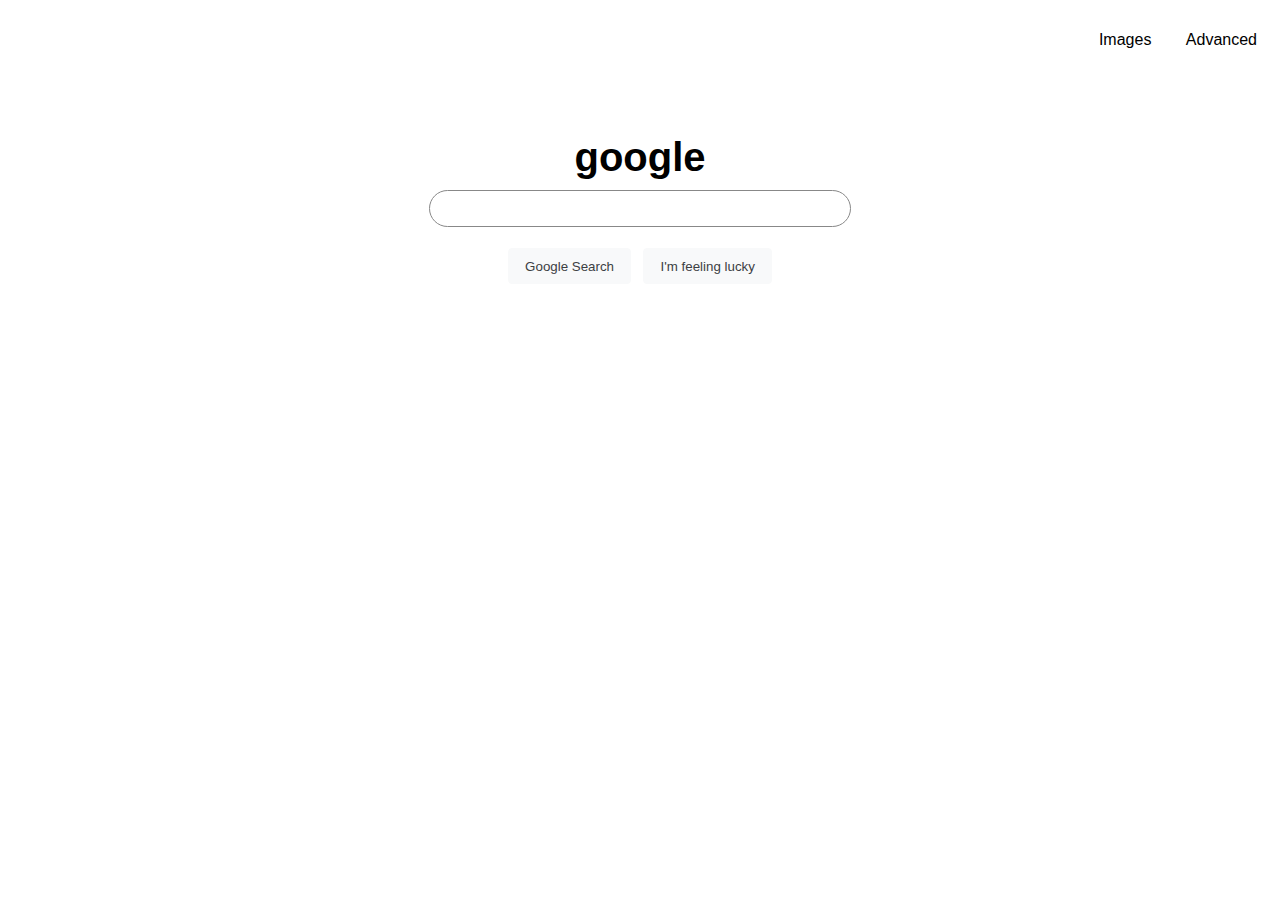
<file: Search/index.html>
<!DOCTYPE html>
<html lang="en">
    <head>
        <meta charset="UTF-8">
        <meta name="viewport" content="width=device-width,initial-scale=1.0">
        <link rel="stylesheet" href="styles.css">
        <title>Search</title>
    </head>
    <body>
        <ul class="navbar">
            <li><a href="images.html">Images</a></li>
            <li><a href="Advanced.html">Advanced</a></li>
        </ul>
        <div>
            <center class="vertical-center">
                <h1>google</h1>
                <form action="https://google.com/search">
                    <input type="text" name="q" class="searchbar">
                    <input type="submit" value="Google Search" class="searchbutton">
                    <input type="submit" value="I'm feeling lucky" name="btnI" class="searchbutton">
                </form>
            </center>
        </div>
    </body>
</html>
</file>
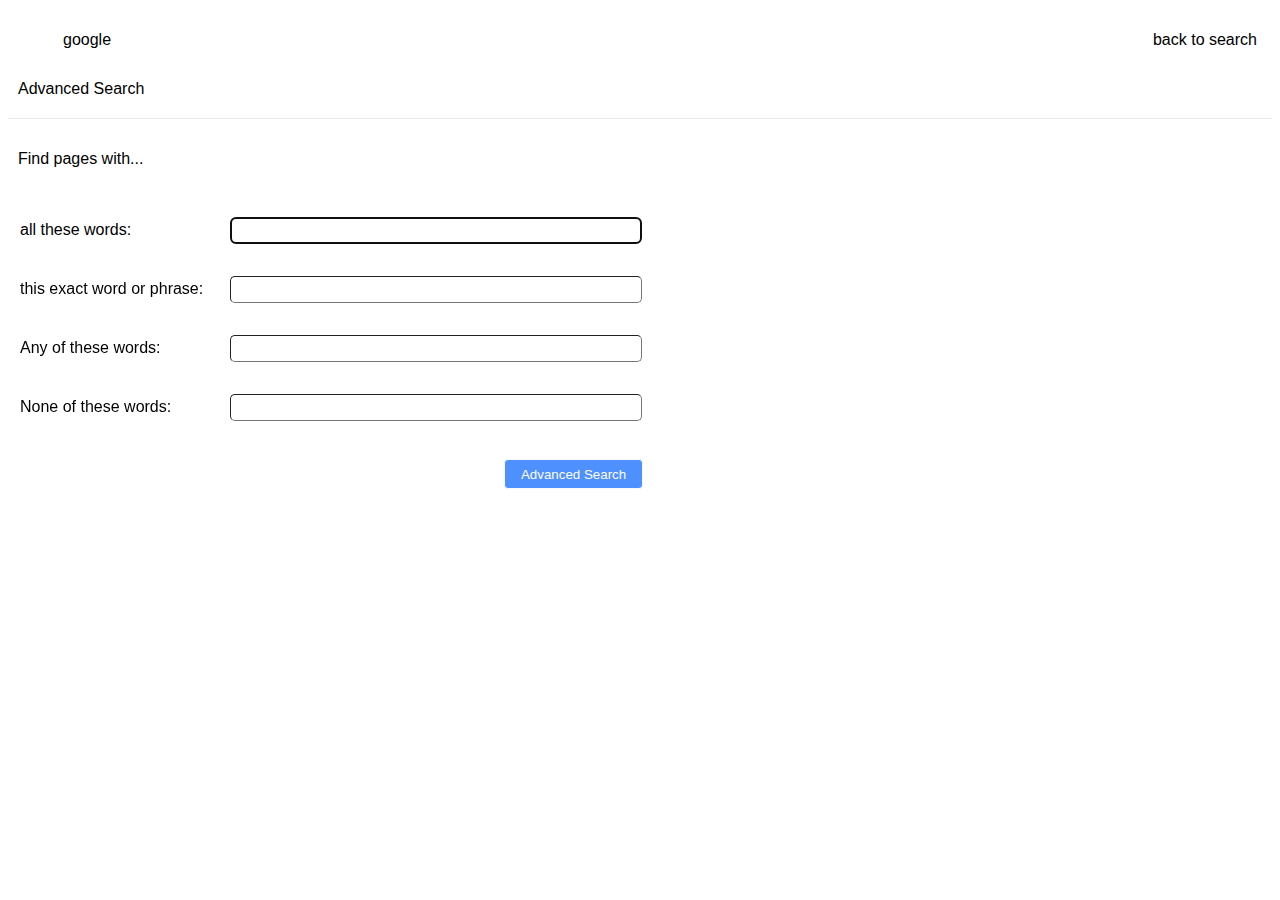
<file: Search/Advanced.html>
<!DOCTYPE html>
<html lang="en">
    <head>
        <meta charset="UTF-8">
        <meta name="viewport" content="width=device-width,initial-scale=1.0">
        <link rel="stylesheet" href="styles.css">
        <title>Advanced</title>
    </head>
    <body>
        <ul class="navbar">
            <li style="float:left"><a href="search.html">google</a></li>
            <li><a href="index.html">back to search</a></li>
        </ul>
        <div class="appbar">
            <label style="margin-left:10px">Advanced Search</label>
        </div>
        <div class="gy3Eif"></div>
        <form action="https://google.com/search">
            <h4>Find pages with...</h4>
            <table class="tdle">
                <tbody>
                    <tr>
                        <td>all these words:</td>
                        <td>
                            <input autofocus="autofocus" name="as_q" type="text" class="searchbar-sm">
                        </td>
                    </tr>
                    <tr>
                        <td>this exact word or phrase:</td>
                        <td>
                            <input autofocus="autofocus" name="as_epq" type="text" class="searchbar-sm">
                        </td>
                    </tr>
                    <tr>
                        <td>Any of these words:</td>
                        <td>
                            <input autofocus="autofocus" name="as_oq" type="text" class="searchbar-sm">
                        </td>
                    </tr>
                    <tr>
                        <td>None of these words:</td>
                        <td>
                            <input autofocus="autofocus" name="as_eq" type="text" class="searchbar-sm">
                        </td>
                    </tr>
                    <tr>
                        <td></td>
                        <td><input type="submit" value="Advanced Search" class="searchbutton"></td>
                    </tr>
                </tbody>
            </table>
        </form>
    </body>
</html>
</file>
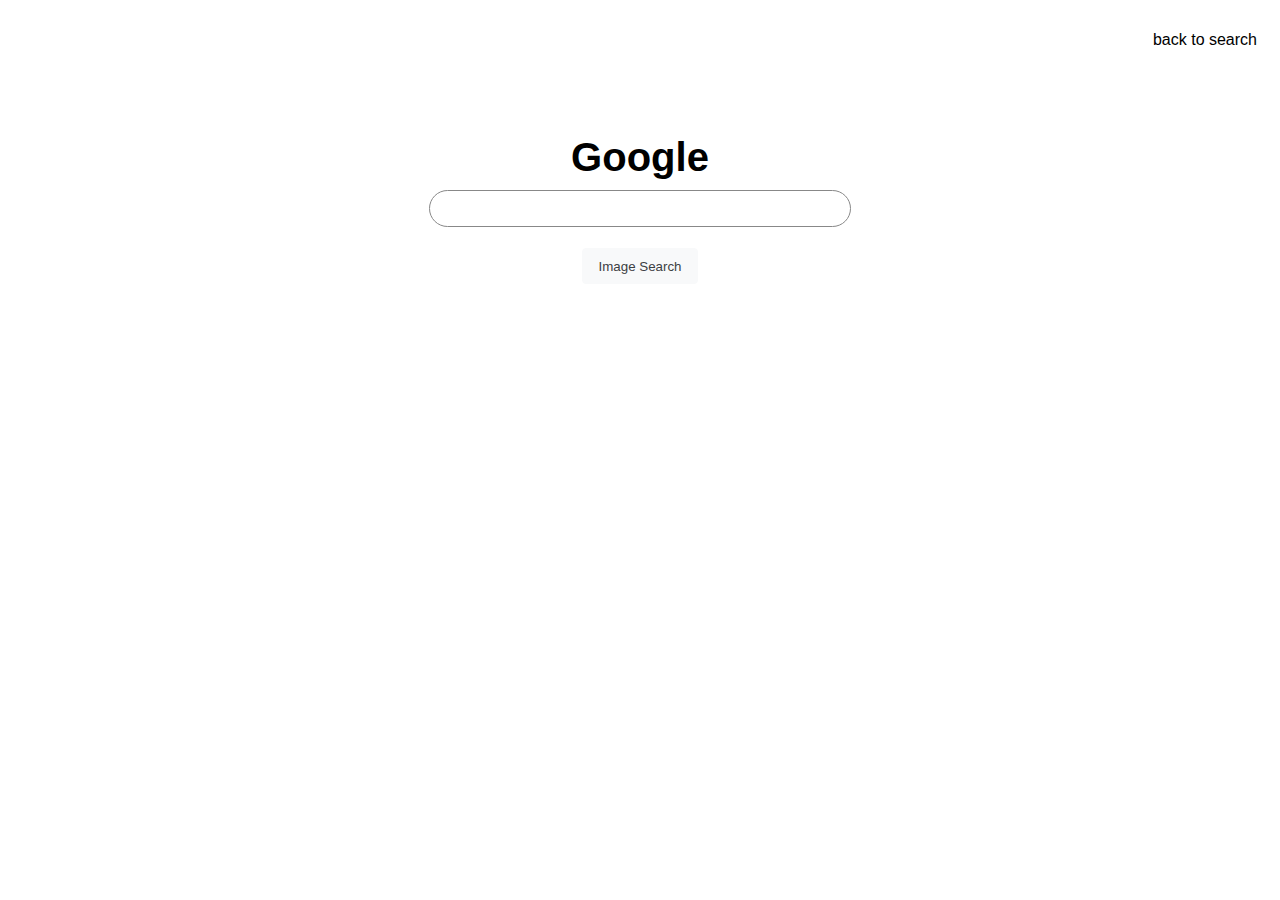
<file: Search/images.html>
<!DOCTYPE html>
<html lang="en">
    <head>
        <meta charset="UTF-8">
        <meta name="viewport" content="width=device-width,initial-scale=1.0">
        <link rel="stylesheet" href="styles.css">
        <title>Images</title>
    </head>
    <body>
        <ul class="navbar">
            <li><a href="index.html">back to search</a></li>
        </ul>
        <center class="vertical-center">
            <h1>Google</h1>
            <form action="https://google.com/search">
                <input type="text" name="q" class="searchbar">
                <input type="submit" value="Image Search" class="searchbutton">
                <input name="tbm" value="isch" type="hidden">
            </form>
        </center>
    </body>
</html>
</file>
<file: Search/styles.css>
body {
  font-family: arial,sans-serif;
}

body .navbar {
  text-align: right;
}

body .navbar li {
  display: inline-block;
  padding: 5px;
}

a, a:hover {
  display: inline-block;
  color: black;
  padding: 10px;
}

a {
  -webkit-text-decoration: None;
          text-decoration: None;
}

a:hover {
  text-decoration: underline;
}

.vertical-center {
  padding: 50px;
}

.searchbar {
  border-color: #888888;
  border-width: 1px;
  border-style: solid;
  border-radius: 20px;
  display: block;
  margin: 10px;
  padding: 10px;
  width: 400px;
}

.searchbutton {
  background-color: #f8f9fa;
  border: 1px solid #f8f9fa;
  border-radius: 4px;
  color: #3c4043;
  margin: 11px 4px;
  padding: 8px 16px;
  text-align: center;
  height: 36px;
}

h1 {
  font-size: 40px;
  margin: 5px;
}

@media only screen and (max-width: 500px) {
  .searchbar {
    width: 90%;
  }
}

@media only screen and (max-width: 500px) {
  .vertical-center {
    padding: 15px;
  }
}

h4 {
  font-weight: lighter;
  padding: 10px;
}

.gy3Eif {
  border-bottom: 1px solid #ebebeb;
  padding: 10px;
}

tr, td {
  padding: 10px;
}

.searchbar-sm {
  width: 400px;
  border-width: 1px;
  padding: 5px;
  border-radius: 5px;
  margin: 5px;
  display: block;
}

.tdle tr td .searchbutton {
  float: right;
  line-height: 100%;
  height: 30px;
  min-width: 120px;
  color: #FFFFFF;
  background-color: #4D90FE;
}
/*# sourceMappingURL=styles.css.map */
</file>
